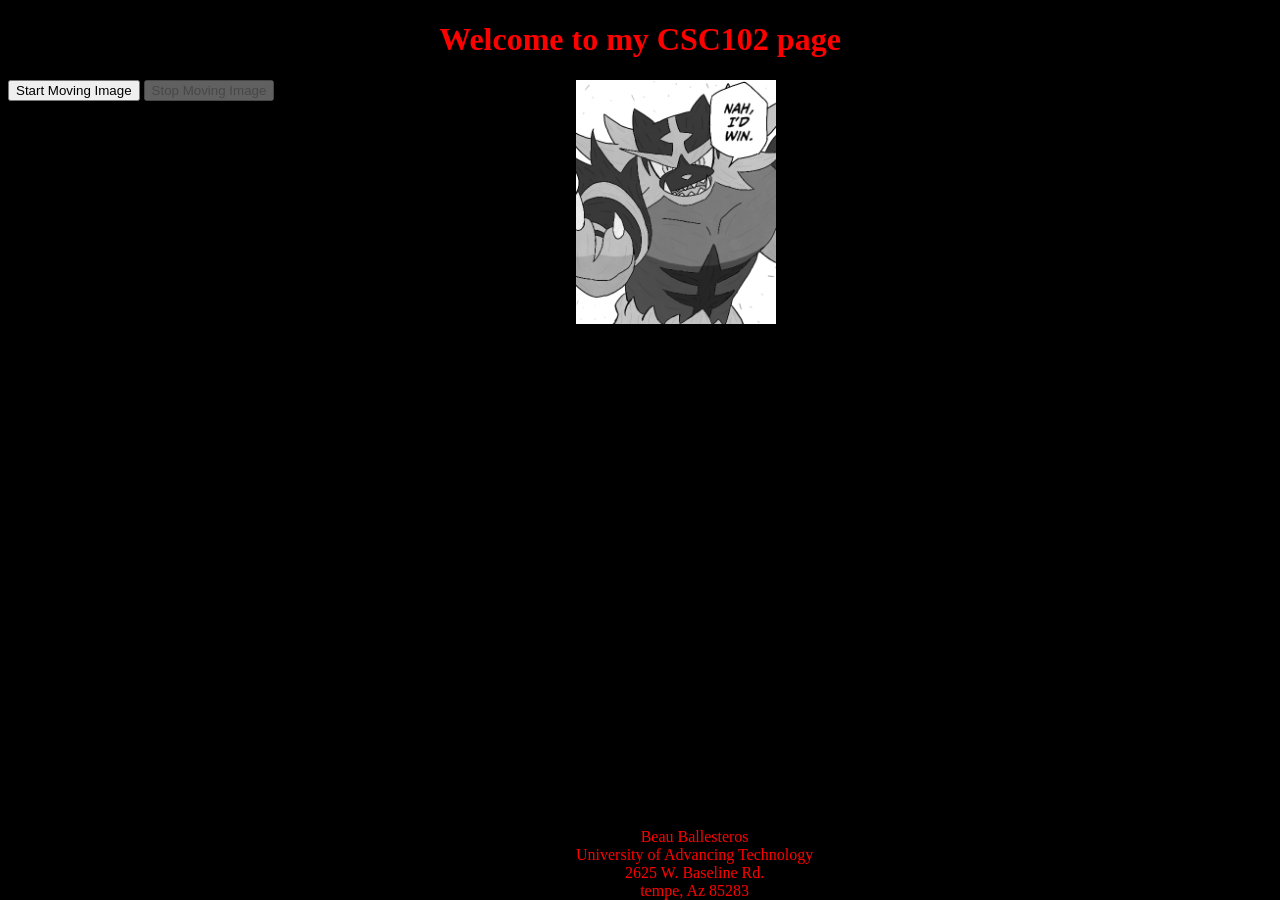
<file: index.html>
<!-- Beau Ballesteros -->
<!-- this tells the browser that this is an HTML 5 webpage -->
<!DOCTYPE html>
<!-- this is the way the page needs to be setup; lang=English - leave this -->
<html lang="en">
<!-- this is the head section - this is primarily for the browser and search engines -->
<head>
    <!-- heads up to the browser that pretty much any language might be on our page -->
    <meta charset="UTF-8">
    <!-- this is the first step in mobile development - the wepage will look funky on a phone without this -->
    <meta name="viewport" content="width=device-width, initial-scale=1.0">
    <!-- the text for the browser tab -->
    <title>CSC102 - Index</title>
    <!-- add a link to the JavaScript file -->
    <script src="code.js"></script>
    <!-- add a link to the CSS file -->
    <link rel="stylesheet" href="main.css">
</head>
<!-- anything we want our user to see should go in the body section -->
<body>
       <!-- this is typically info at the top of the page -->
    <header>
        <!-- this is the page title - only use 1 h1 tag a page -->
        <h1>Welcome to my CSC102 page</h1> 
    </header>
    
    <!-- this is a paragraph tag -->
    <p>
        <!-- button that calls on the startMove function -->
        <button id="btnStart" onclick="startMove();">Start Moving Image</button>
        <!-- button that calls on the stopMove function -->
        <button id="btnStop" onclick="stopMove();" disabled="true">Stop Moving Image</button>
        <!-- image element -->
        <img src="nah-id-win-incineroar.png" width="500" id="memeImage">
    </p>

    <!-- the footer section is where we put legal info, maybe a sitemap -->
    <footer>
        Beau Ballesteros
        <br>
        University of Advancing Technology
        <br>
        2625 W. Baseline Rd.
        <br>
        tempe, Az 85283
    </footer>
<!-- the closing body tag should be the 2nd last line of code on each HTML page -->
</body>
<!-- this is always the last line of our HTML page -->
</html>
</file>
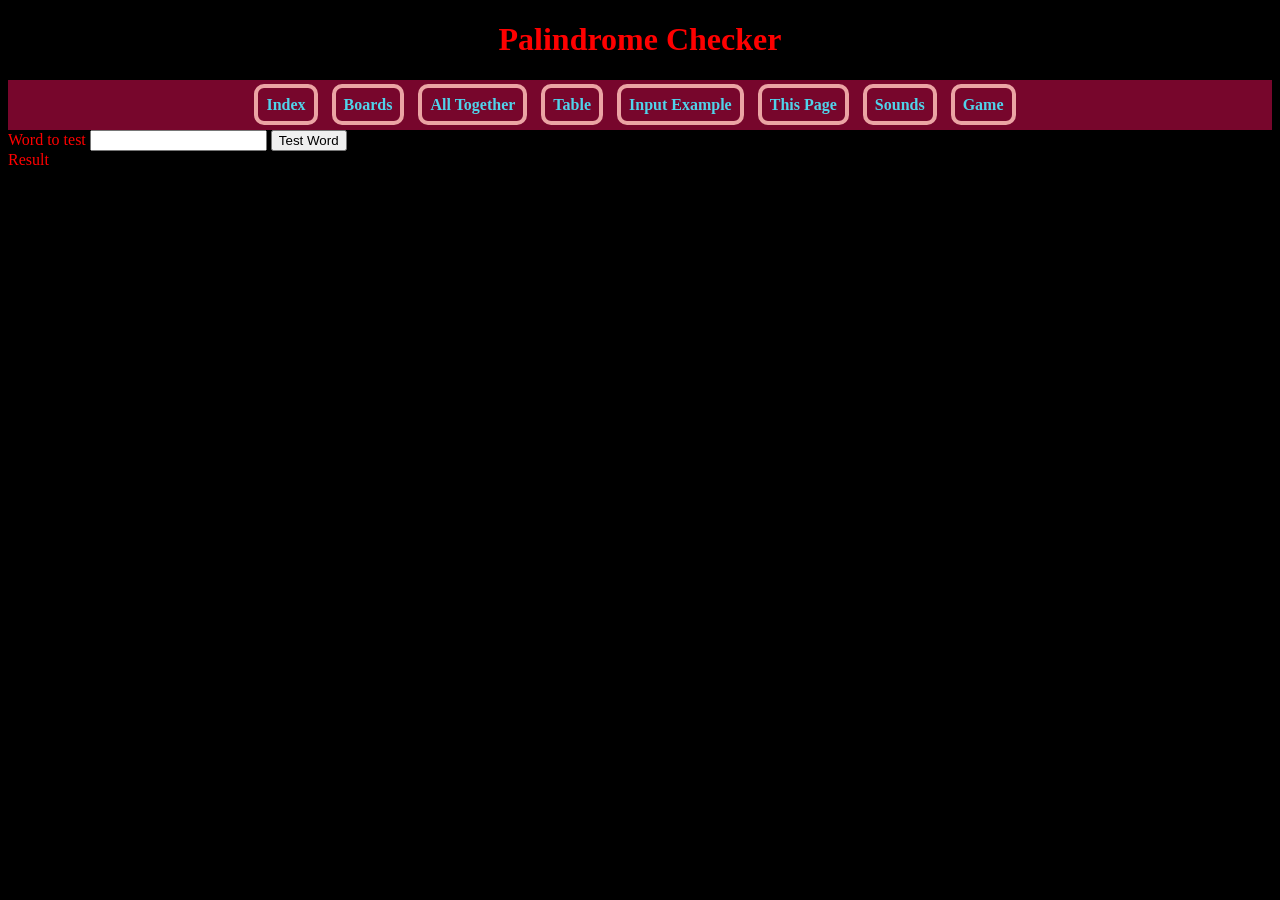
<file: palindrome.html>
<!-- Beau Ballesteros -->
<!-- this tells the browser that this is an HTML 5 webpage -->
<!DOCTYPE html>
<!-- this is the way the page needs to be setup; lang=English - leave this -->
<html lang="en">
<!-- this is the head section - this is primarily for the browser and search engines -->
<head>
    <!-- heads up to the browser that pretty much any language might be on our page -->
    <meta charset="UTF-8">
    <!-- this is the first step in mobile development - the wepage will look funky on a phone without this -->
    <meta name="viewport" content="width=device-width, initial-scale=1.0">
    <!-- the text for the browser tab -->
    <title>Palindrome Checker</title>
    <!-- add a link to the JavaScript file -->
    <script src="code.js"></script>
    <!-- add a link to the CSS file -->
    <link rel="stylesheet" href="main.css">
</head>
<!-- anything we want our user to see should go in the body section -->
<body>
    <!-- this is typically info at the top of the page -->
    <header>
        <!-- this is the page title - only use 1 h1 tag a page -->
        <h1>Palindrome Checker</h1> 
        <!-- this serves as a navigation bar to get to other HTML pages -->
        <nav>
            <a href="index.html">Index</a> 
            <a href="boards.html">Boards</a>
            <a href="Together.html">All Together</a>
            <a href="table.html">Table</a>
            <a href="strings.html">Input Example</a>
            <a href="palindrome.html">This Page</a>
            <a href="sound.html">Sounds</a>
            <a href="game.html">Game</a>
        </nav>
    </header>
    <!-- this is where the main content of the page goes -->
    <main>
        <!-- this is the form for testing palindromes -->
        <form onsubmit="return false">
            <!-- this is a label for the input field -->
            <label for="txtInput">Word to test</label>
            <!-- this is the input field for the user to enter a word -->
            <input type="text" id="txtInput" required>
            <!-- this is a button that will call the testPalin function when clicked -->
            <button onclick="testPalin();">Test Word</button>
        </form>
        <!-- this is where the result of the palindrome test will be displayed -->
        <div id="divResult">Result</div>
    </main>
<!-- the closing body tag should be the 2nd last line of code on each HTML page -->
</body>
<!-- this is always the last line of our HTML page -->
</html>
</file>
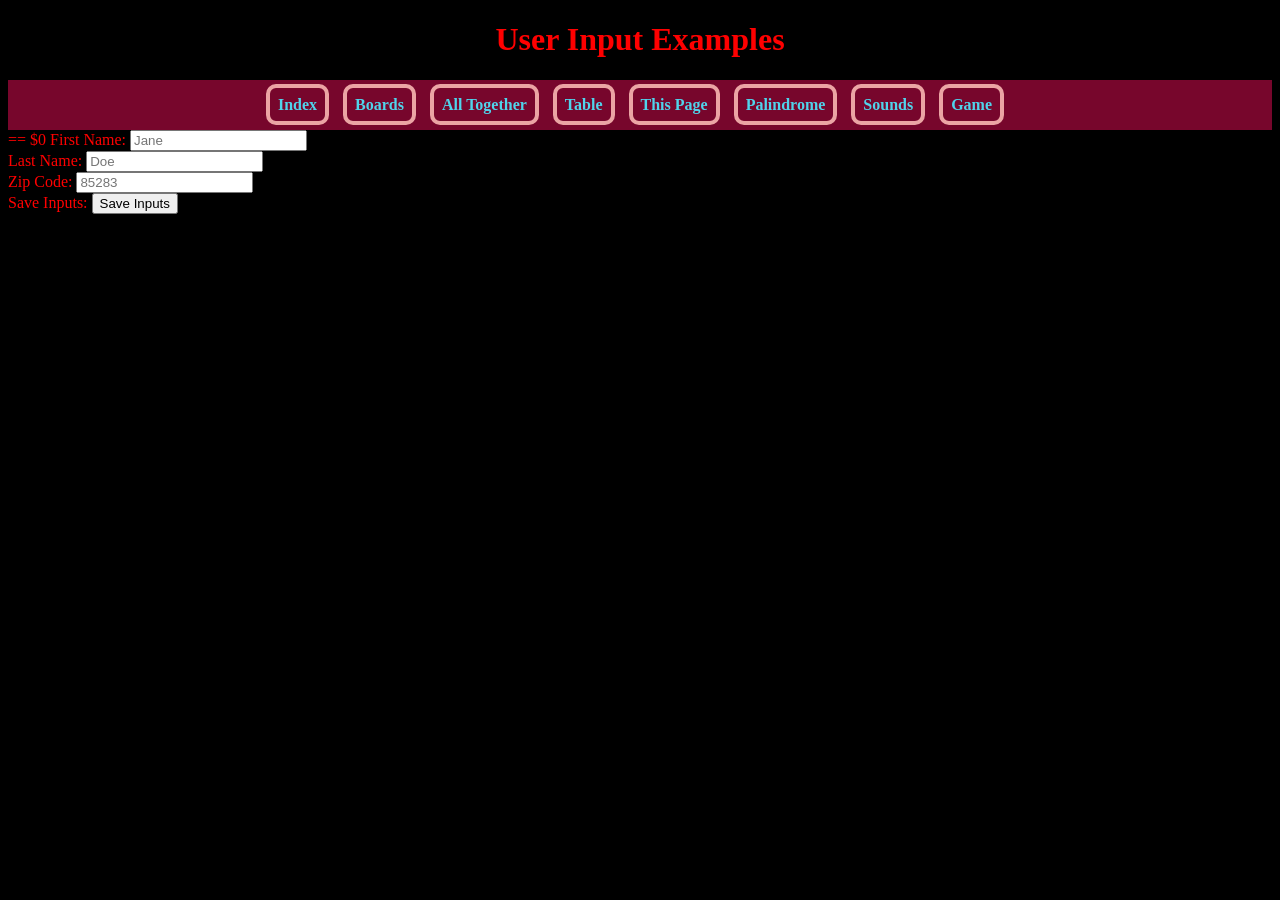
<file: strings.html>
<!-- Beau Ballesteros -->
<!-- this tells the browser that this is an HTML 5 webpage -->
<!DOCTYPE html>
<!-- this is the way the page needs to be setup; lang=English - leave this -->
<html lang="en">
<!-- this is the head section - this is primarily for the browser and search engines -->
<head>
    <!-- heads up to the browser that pretty much any language might be on our page -->
    <meta charset="UTF-8">
    <!-- this is the first step in mobile development - the wepage will look funky on a phone without this -->
    <meta name="viewport" content="width=device-width, initial-scale=1.0">
    <!-- the text for the browser tab -->
    <title>CSC102 User Input</title>
    <!-- add a link to the JavaScript file -->
    <script src="code.js"></script>
    <!-- add a link to the CSS file -->
    <link rel="stylesheet" href="main.css">
</head>
<!-- anything we want our user to see should go in the body section -->
<body>
    <!-- this is typically info at the top of the page -->
    <header>
        <!-- this is the page title - only use 1 h1 tag a page -->
        <h1 id="heading">User Input Examples</h1>
        <!-- this serves as a navigation bar to get to other HTML pages -->
        <nav>
            <a href="index.html">Index</a> 
            <a href="boards.html">Boards</a>
            <a href="Together.html">All Together</a>
            <a href="table.html">Table</a>
            <a href="strings.html">This Page</a>
            <a href="palindrome.html">Palindrome</a>
            <a href="sound.html">Sounds</a>
            <a href="game.html">Game</a>
        </nav>
    </header>
    <!-- this is where the main content of the page goes -->
    <main>
        <!-- this is where the form information will be displayed -->
        <div id="divMessage"></div>
        <!-- this is the form that will take user input -->
        <form method="post" action="#" name="frmInput" id="frmInput" onsubmit="return false;"> == $0
            <!-- this is the label for the first name input -->
            <label for="txtFirstName">First Name:</label>
            <!-- this is the input for the first name -->
            <input type="text" name="txtFirstName" id="txtFirstName" placeholder="Jane">
            <br>
            <!-- this is the label for the last name input -->
            <label for="txtLastName" >Last Name:</label>
            <!-- this is the input for the last name -->
            <input type="text" name="txtLastName" id="txtLastName" placeholder="Doe">
            <br>
            <!-- this is the label for the zip code input -->
            <label for="txtZipCode" >Zip Code:</label>
            <!-- this is the input for the zip code -->
            <input type="text" name="txtZipCode" id="txtZipCode" placeholder="85283">
            <br>
            <!-- this is the label for the submit button -->
            <label for="btnSubmit">Save Inputs:</label>
            <!-- this button calls the validateForm function when clicked -->
            <button onclick="validateForm();">Save Inputs</button>
        </form>
    </main>
<!-- the closing body tag should be the 2nd last line of code on each HTML page -->
</body>
<!-- this is always the last line of our HTML page -->
</html>
</file>
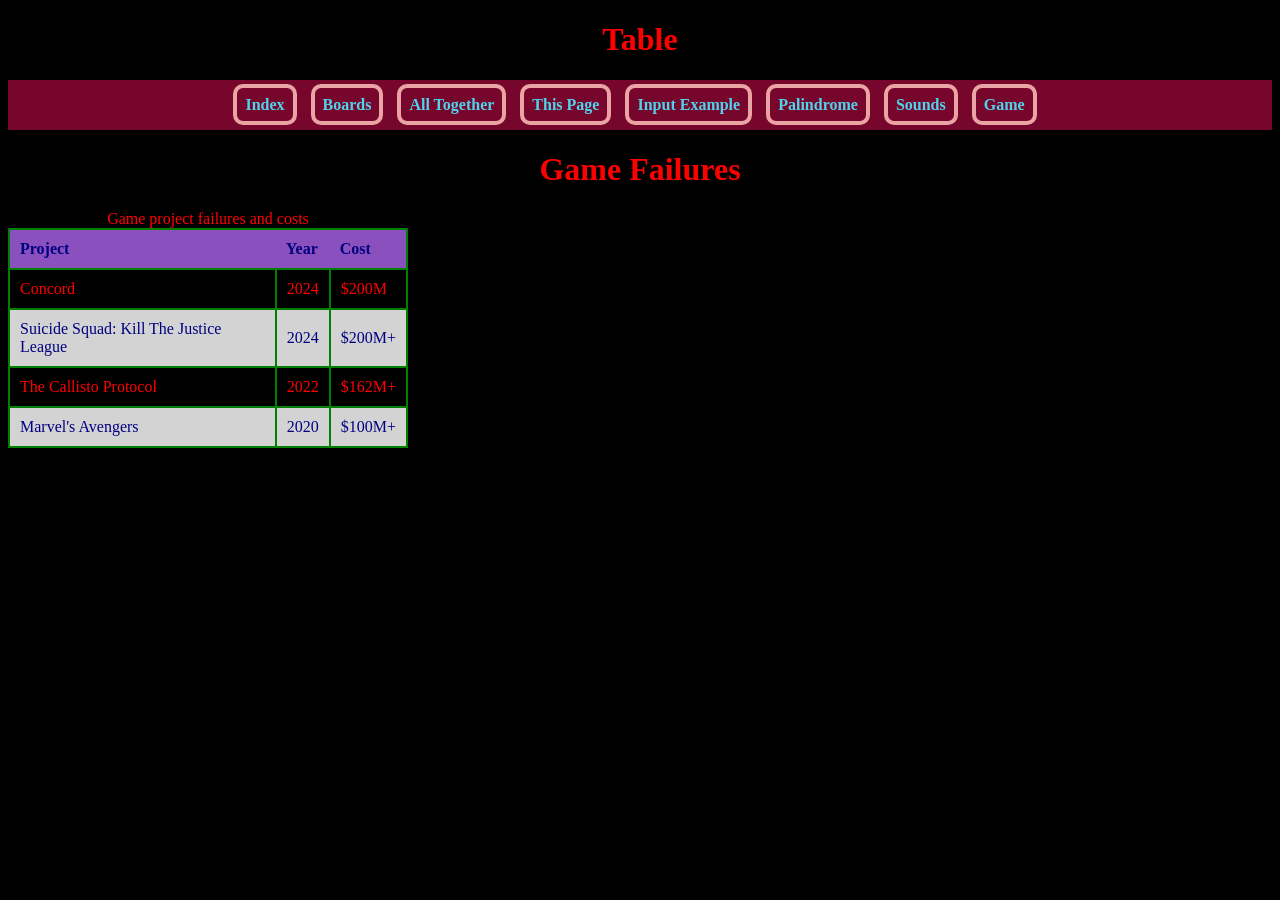
<file: table.html>
<!-- Beau Ballesteros -->
<!-- this tells the browser that this is an HTML 5 webpage -->
<!DOCTYPE html>
<!-- this is the way the page needs to be setup; lang=English - leave this -->
<html lang="en">
<!-- this is the head section - this is primarily for the browser and search engines -->
<head>
    <!-- heads up to the browser that pretty much any language might be on our page -->
    <meta charset="UTF-8">
    <!-- this is the first step in mobile development - the wepage will look funky on a phone without this -->
    <meta name="viewport" content="width=device-width, initial-scale=1.0">
    <!-- the text for the browser tab -->
    <title>Table</title>
    <!-- add a link to the JavaScript file -->
    <script src="code.js"></script>
    <!-- add a link to the CSS file -->
    <link rel="stylesheet" href="main.css">
    <!-- adds features to the webpage, including a table in this case -->
    <style>
        /* changes the features of the table */
        table
        {
            max-width: 400px;
            /* multiple border in same area will collapse inot a single border */

            border-collapse: collapse;
        }

        tr, th, td
        {
            padding: 10px;
        }

        tr 
        {
            border: 2px solid green;
        }

        td
        {
            border: 2px solid green;
        }

        th
        {
            background-color: rgb(138, 80, 189);
            color: navy;
            text-align: left;
        }

        tr:nth-child(even)
        {
            background-color: lightgray;
            color: navy;
        }

        tr:hover
        {
            background-color: rgb(98, 34, 152);
            color: rgb(198, 198, 202);
        }
    </style>
</head>
<!-- anything we want our user to see should go in the body section -->
<body>
    <!-- this is typically info at the top of the page -->
    <header>
        <!-- this is the page title - only use 1 h1 tag a page -->
        <h1>Table</h1>
        <!-- this serves as a navigation bar to get to other HTML pages -->
        <nav>
            <a href="index.html">Index</a> 
            <a href="boards.html">Boards</a>
            <a href="Together.html">All Together</a>
            <a href="table.html">This Page</a>
            <a href="strings.html">Input Example</a>
            <a href="palindrome.html">Palindrome</a>
            <a href="sound.html">Sounds</a>
            <a href="game.html">Game</a>
        </nav>
    </header>

    <main>
        <h1>Game Failures</h1>

        <table id="tbData">
            <caption>Game project failures and costs</caption>
            <!-- tr is table row - each should be in a tr -->
            <!-- <tr>
                td - table data/cell/column - the actual date goes here
                <td></td>
                <td></td>
            </tr> -->

            <tr>
                <!-- th is th etable heading -->
                <th>Project</th>
                <th>Year</th>
                <th>Cost</th>
            </tr>
        </table>

        <script>
            function loadData()
        {
            let arrProblems = [
                // first row of data - nested array
                ["Concord", 2024, "$200M"],
                ["Suicide Squad: Kill The Justice League", 2024, "$200M+"],
                ["The Callisto Protocol", 2022, "$162M+"],
                ["Marvel's Avengers", 2020, "$100M+"]
            ];

            for (let i=0; i<arrProblems.length; i++)
            {
                // create th etable row to display the data 
                let tr = document.createElement("tr");

                //loop througn each nested array
                for (let j=0; j < arrProblems[i].length; j++)
                {

                
                    // create the table data to display 2 piece of data
                    let td = document.createElement("td");

                    // put the data in the td
                    td.textContent = arrProblems[i][j];

                    // append th enew data to the existing row
                    tr.appendChild(td);
                }

                // add the new row to the existing row
                document.getElementById("tbData").appendChild(tr);
            }
        }
        loadData();
        </script>
    </main>
<!-- this is always the last line of our HTML page -->
</body>
<!-- this is always the last line of our HTML page -->
</html>
</file>
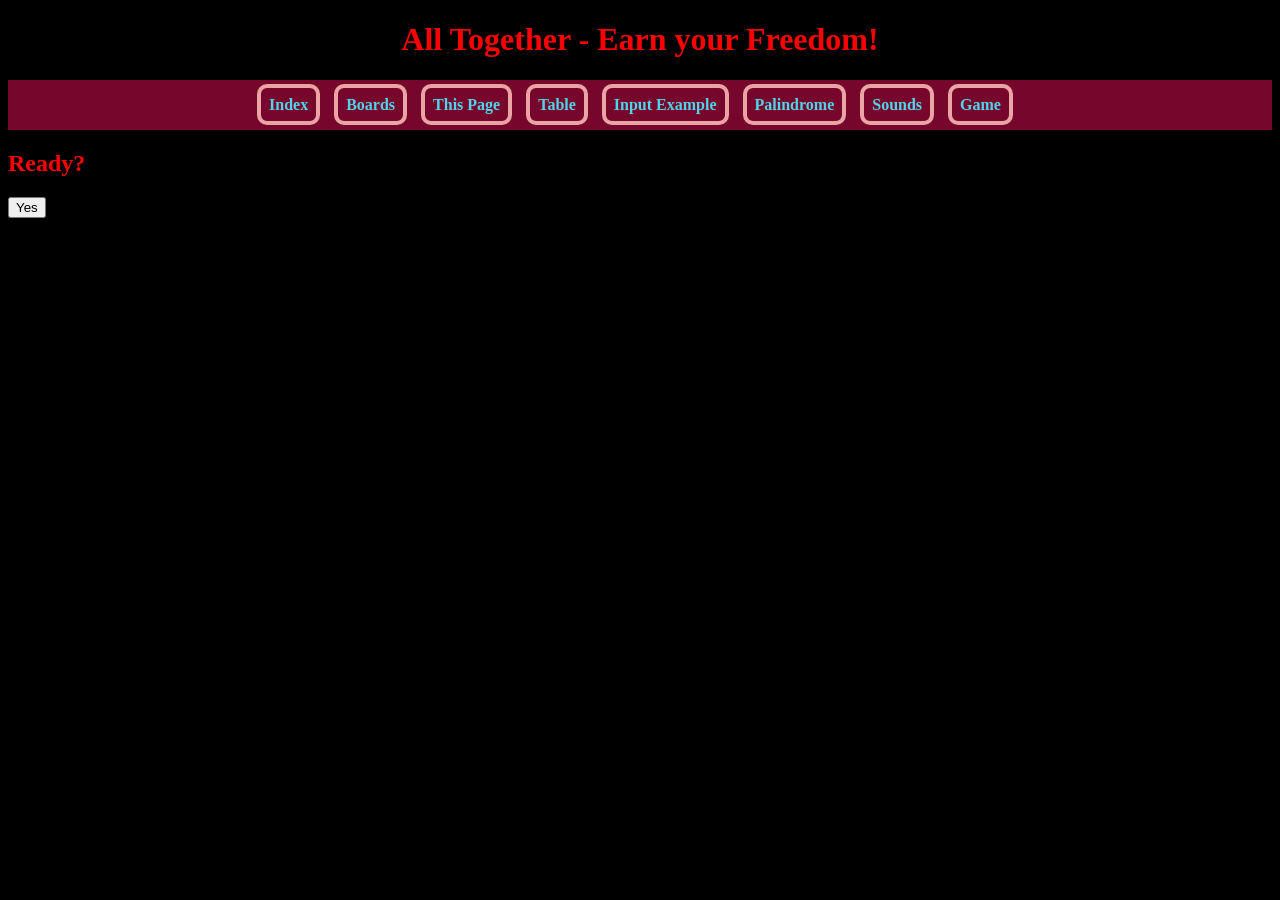
<file: Together.html>
<!-- Beau Ballesteros -->
<!-- this tells the browser that this is an HTML 5 webpage -->
<!DOCTYPE html>
<!-- this is the way the page needs to be setup; lang=English - leave this -->
<html lang="en">
<!-- this is the head section - this is primarily for the browser and search engines -->
<head>
    <!-- heads up to the browser that pretty much any language might be on our page -->
    <meta charset="UTF-8">
    <!-- this is the first step in mobile development - the wepage will look funky on a phone without this -->
    <meta name="viewport" content="width=device-width, initial-scale=1.0">
    <!-- the text for the browser tab -->
    <title>All Together - Earn your Freedom!</title>
    <!-- add a link to the JavaScript file -->
    <script src="code.js"></script>
    <!-- add a link to the CSS file -->
    <link rel="stylesheet" href="main.css">
</head>
<!-- anything we want our user to see should go in the body section -->
<body>
    <!-- this is typically info at the top of the page -->
    <header>
        <!-- this is the page title - only use 1 h1 tag a page -->
        <h1 id="heading">All Together - Earn your Freedom!</h1>
        <!-- this serves as a navigation bar to get to other HTML pages -->
        <nav>
            <a href="index.html">Index</a> 
            <a href="boards.html">Boards</a>
            <a href="Together.html">This Page</a>
            <a href="table.html">Table</a>
            <a href="strings.html">Input Example</a>
            <a href="palindrome.html">Palindrome</a>
            <a href="sound.html">Sounds</a>
            <a href="game.html">Game</a>
        </nav>
    </header>
    <!-- this is where the main content of the page goes -->
    <main>
        <!-- this is where the audio elements will be added -->
        <div id="divAudio1"></div>
        <div id="divAudio2"></div>
        <div id="divAudio3"></div>
        <!-- this is where the main prompt of the minigame will be displayed -->
        <h2 id="h2Ready">Ready?</h2>
        <!-- this is where the start button of the minigame will be displayed -->
        <button id="btnStartCrowd" onclick="startCrowdWhispers()">Yes</button>
        <br>
        <br>
        <!-- this is where the prompt will change, and the new answer buttons will appear -->
        <h2 id="question2" hidden="true">You find yourself in a dank and cold cellar, with a mysterious group muttering ill words aimed to you. How do you proceed?</h2>
        <!-- buttons that give the user choices to respond to the prompt -->
        <button id="btnAnswer2" hidden="true" onclick="playFree()">Sneak</button>
        <h2 id="ending1" hidden="true">You have successfully snuck past the group, and have earned your freedom!</h2>
        <button id="btnAnswer3" hidden="true" onclick="playWaltz()">Confront</button>
        <h2 id="ending2" hidden="true">You have been caught by the group, and have been thrown into a dark chamber. You have failed to earn your freedom.</h2>
        <br>
        <br>
        <br>
        <br>
        <!-- this button will set the page back to the first prompt -->
        <button id="btnReset" hidden="true" onclick="resetPage()">Reset</button>
    </main>
<!-- the closing body tag should be the 2nd last line of code on each HTML page -->
</body>
<!-- this is always the last line of our HTML page -->
</html>
</file>
<file: main.css>
/* 
declaration block:

selector {
    property: value;
    property2: value2;
}
*/

/* this changes the color of the background and text */
body{
    background-color:black;
    color: red;
}

/* this changes the position and size of the navigation bar */
nav{
    padding: 5px;
    line-height: 30px
}

/* this changes the position and size of the footer */
footer{
    text-align: center;
    margin-right: 200px;
    position: fixed;
    bottom: 0;
    position: absolute;
    left: 45%
}

/* this changes the position and size of the meme image */
#memeImage{
    margin-right: 200px;
    position: absolute;
    left: 45%;
    width: 200px;
}

/* this changes the position of the heading */
h1{
    text-align: center;
}

nav{
    padding: 10px;
    text-align: center;
    background-color: rgb(119, 6, 44);
    color: rgb(3, 33, 73);
}

nav a{
    padding: 8px;
    margin-right: 10px;
    text-decoration: none;
    color: rgb(80, 212, 235);
    border: 4px solid rgb(235, 164, 164);
    border-radius: 10px;
    font-weight: bold;
}
</file>
